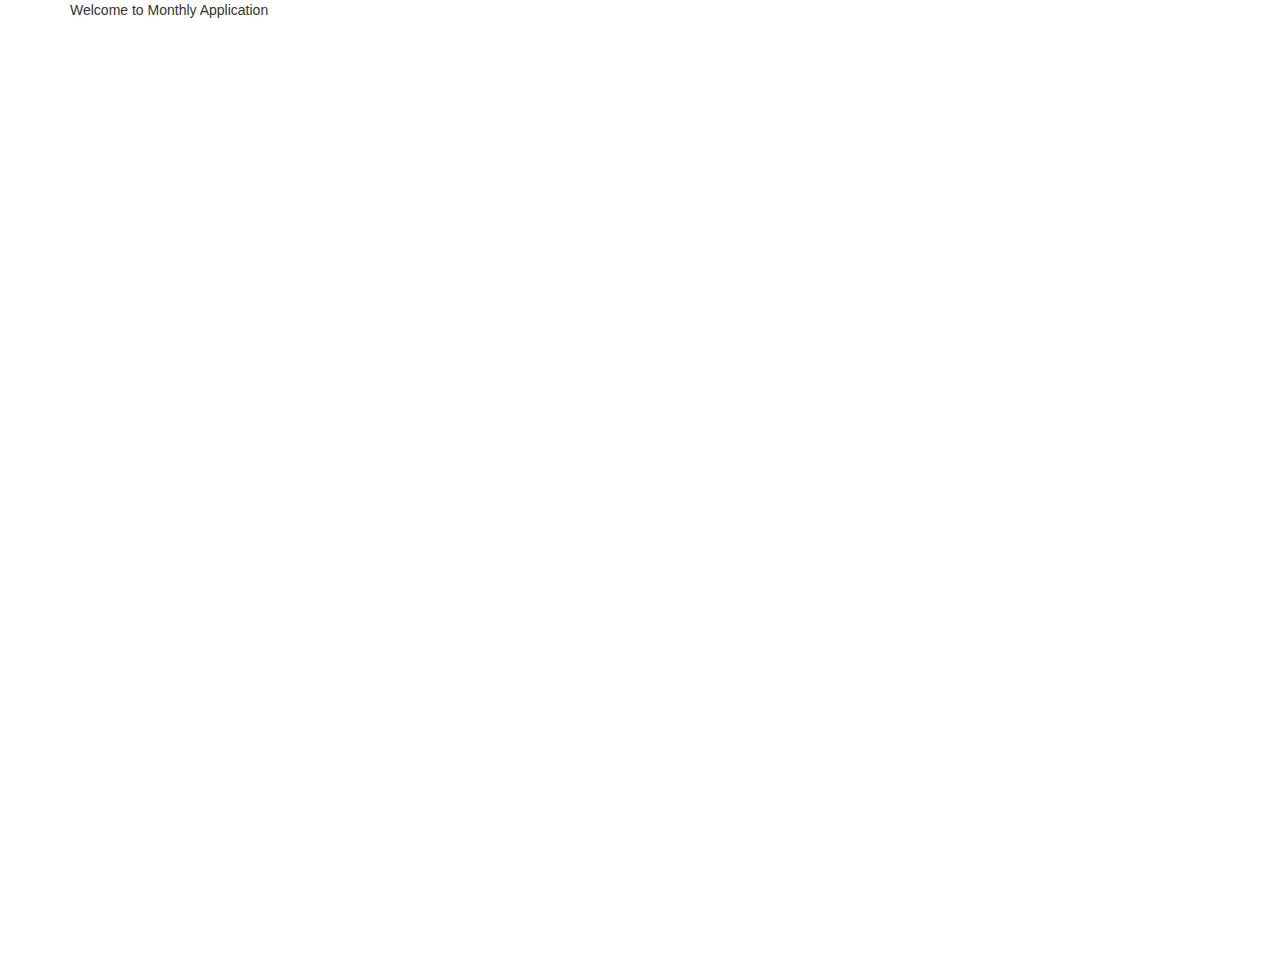
<file: src/main/webapp/index.html>
<html ng-app="monthlyApp">
<head>
<title>Accounts Info</title>
<meta name="viewport" content="width=device-width, initial-scale=1">

    <link rel="stylesheet" href="https://maxcdn.bootstrapcdn.com/bootstrap/3.4.0/css/bootstrap.min.css">
	<link rel="stylesheet" type="text/css" href="css/style.css">

    <script src="https://ajax.googleapis.com/ajax/libs/jquery/3.3.1/jquery.min.js"></script>
	<script src="lib/angular/angular.min.js"></script>
    <script src="https://maxcdn.bootstrapcdn.com/bootstrap/3.4.0/js/bootstrap.min.js"></script>
	<script src="js/angular-script.js"></script>
	<script src="js/app.js"></script>
	<script src="js/directives.js"></script>

</head>
<body>
	<div class="container wrapper" ng-controller="DbController">
		<div>Welcome to Monthly Application</div>
	</div>
</body>
</html>
</file>
<file: src/main/webapp/css/style.css>
@import url(http://fonts.googleapis.com/css?family=Raleway);
.wrapper{
min-height: 960px;
}
form#empForm, form#editForm {
padding: 0 35px 15px;
}
label.gender {
padding-top: 0 !important;
}
table tr th{
background: #f8f8f8;
}
.search-box {
padding-bottom: 0;
}
@media screen and (max-width: 368px){
.wrapper{
min-width: 340px;
}
}

body {
  font-family: "Lato", sans-serif;
}

.sidenav {
  height: 100%;
  width: 0;
  position: fixed;
  z-index: 1;
  top: 0;
  left: 0;
  background-color: #111;
  overflow-x: hidden;
  transition: 0.5s;
  padding-top: 60px;
}

.sidenav a {
  padding: 8px 8px 8px 32px;
  text-decoration: none;
  font-size: 25px;
  color: #818181;
  display: block;
  transition: 0.3s;
}

.sidenav a:hover {
  color: #f1f1f1;
}

.sidenav .closebtn {
  position: absolute;
  top: 0;
  right: 25px;
  font-size: 36px;
  margin-left: 50px;
}

@media screen and (max-height: 450px) {
  .sidenav {padding-top: 15px;}
  .sidenav a {font-size: 18px;}
}
</file>
